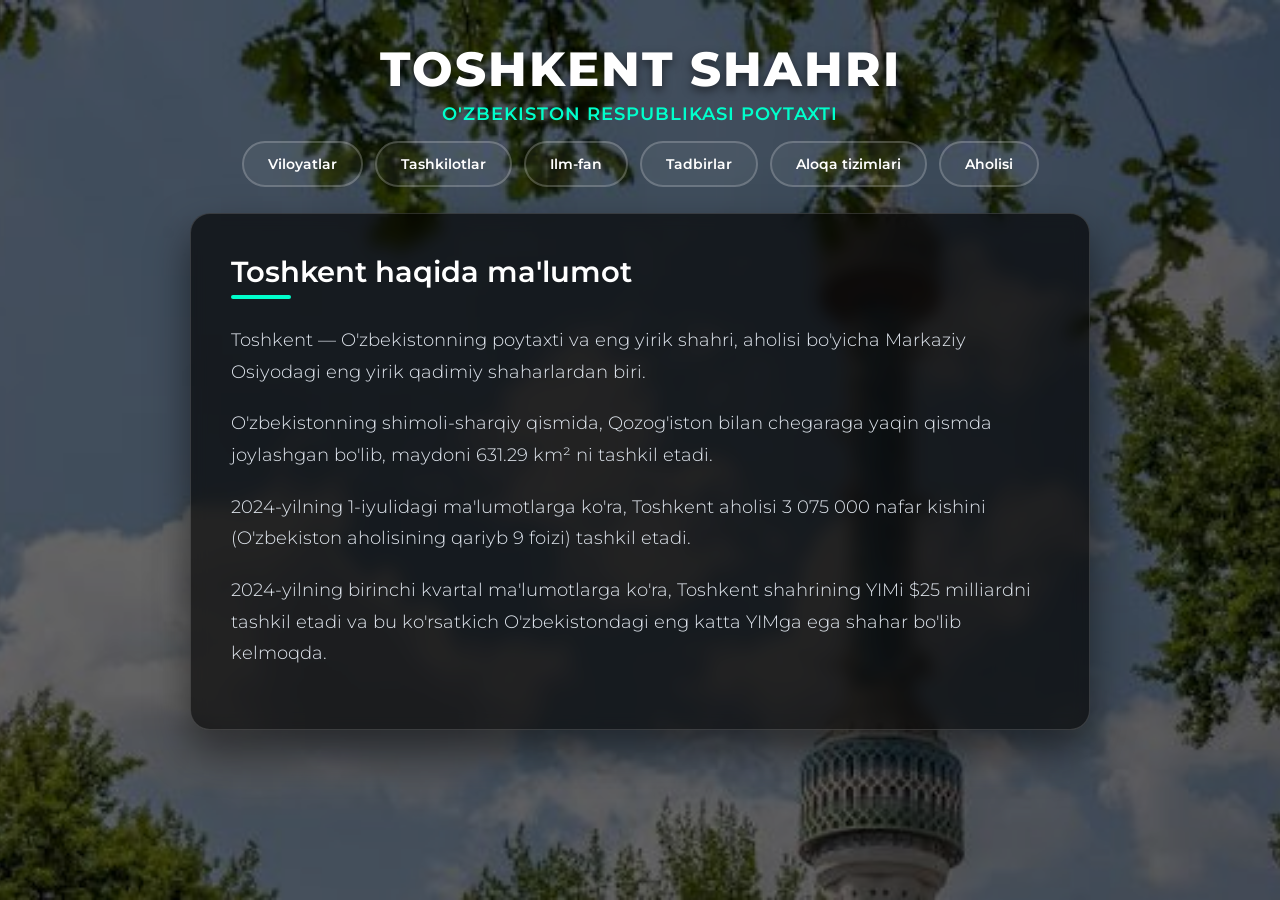
<file: index.html>
<!DOCTYPE html>
<html lang="uz">
<head>
    <meta charset="UTF-8">
    <meta name="viewport" content="width=device-width, initial-scale=1.0">
     <meta name="google-site-verification" content="fRH6nP3JcRYmKhe4pKPbBifGPn63-e7FtsU0VUmfptg" />
    <title>Toshkent viloyati - Toshkent shahri</title>
    <link rel="stylesheet" href="style.css">
</head>
<body>

    <div class="main-overlay">
        <nav>
            <div class="box">
                <h1>Toshkent shahri</h1>
                <p>O'zbekiston Respublikasi poytaxti</p>
            </div>
            <ul>
                <li><a href="https://uz.wikipedia.org/wiki/O%CA%BBzbekiston_viloyatlari">Viloyatlar</a></li>
                <li><a href="https://govinfo.uz/uz/organizations">Tashkilotlar</a></li>
                <li><a href="https://academy.uz/uz/page/ozbekistonda-ilm-fan-taraqqiyoti">Ilm-fan</a></li>
                <li><a href="https://gov.uz/oz/madaniyat/activity_page/tadbirlar">Tadbirlar</a></li>
                <li><a href="https://lex.uz/docs/-299196">Aloqa tizimlari</a></li>
                <li><a href="https://uz.wikipedia.org/wiki/O%CA%BBzbekiston_demografiyasi">Aholisi</a></li>
            </ul>
        </nav>

        <header>
            <h2>Toshkent haqida ma'lumot</h2>
            <p>Toshkent — O'zbekistonning poytaxti va eng yirik shahri, aholisi bo'yicha Markaziy Osiyodagi eng yirik qadimiy shaharlardan biri.</p>
            <p>O'zbekistonning shimoli-sharqiy qismida, Qozog'iston bilan chegaraga yaqin qismda joylashgan bo'lib, maydoni 631.29 km² ni tashkil etadi.</p>
            <p>2024-yilning 1-iyulidagi ma'lumotlarga ko'ra, Toshkent aholisi 3 075 000 nafar kishini (O'zbekiston aholisining qariyb 9 foizi) tashkil etadi.</p>
            <p>2024-yilning birinchi kvartal ma'lumotlarga ko'ra, Toshkent shahrining YIMi $25 milliardni tashkil etadi va bu ko'rsatkich O'zbekistondagi eng katta YIMga ega shahar bo'lib kelmoqda.</p>
        </header>
    </div>

</body>
</html>
</file>
<file: style.css>
@import url('https://fonts.googleapis.com/css2?family=Montserrat:wght@300;400;600;800&display=swap');

* {
    margin: 0;
    padding: 0;
    box-sizing: border-box;
    font-family: 'Montserrat', sans-serif;
}

/* ORQA FONGA TOSHKENT TELEMINORASI RASMI QO'SHILDI */
body {
    background-image: url('teleminora.jpg');
    background-size: cover;
    background-position: center;
    background-repeat: no-repeat;
    background-attachment: fixed;
    min-height: 100vh;
}

/* Rasm ustidan qora shaffof qatlam (matnlar yaxshi o'qilishi uchun) */
.main-overlay {
    background: rgba(0, 0, 0, 0.6);
    min-height: 100vh;
    width: 100%;
    padding: 40px 20px;
    display: flex;
    flex-direction: column;
    align-items: center;
}

/* Navigatsiya bloki */
nav {
    width: 100%;
    max-width: 900px;
    text-align: center;
    margin-bottom: 40px;
}

.box h1 {
    font-size: 3rem;
    font-weight: 800;
    color: #ffffff;
    text-transform: uppercase;
    letter-spacing: 2px;
    text-shadow: 0 4px 10px rgba(0,0,0,0.5);
}

.box p {
    font-size: 1.1rem;
    color: #00ffcc; 
    font-weight: 600;
    margin-top: 5px;
    letter-spacing: 1px;
    text-transform: uppercase;
}

/* Menyu tugmalari */
nav ul {
    list-style: none;
    display: flex;
    flex-wrap: wrap;
    justify-content: center;
    gap: 12px;
    margin-top: 30px;
}

nav ul li a {
    text-decoration: none;
    color: #ffffff;
    font-size: 0.9rem;
    font-weight: 600;
    padding: 12px 24px;
    border: 2px solid rgba(255, 255, 255, 0.2);
    border-radius: 50px;
    background: rgba(255, 255, 255, 0.05);
    backdrop-filter: blur(5px);
    transition: all 0.3s ease;
}

/* Tugmaga sichqoncha kelganda yonish effekti */
nav ul li a:hover {
    background: #ffffff;
    color: #000000;
    border-color: #ffffff;
    box-shadow: 0 0 20px rgba(255,255,255,0.6);
    transform: translateY(-3px);
}

/* Ma'lumotlar chiqadigan oyna */
header {
    width: 100%;
    max-width: 900px;
    background: rgba(0, 0, 0, 0.65); /* Bir oz to'qroq qilindi, rasm ustida matn tiniq o'qiladi */
    border: 1px solid rgba(255, 255, 255, 0.15);
    backdrop-filter: blur(8px);
    padding: 40px;
    border-radius: 20px;
    box-shadow: 0 20px 40px rgba(0,0,0,0.5);
}

header h2 {
    font-size: 1.8rem;
    color: #ffffff;
    margin-bottom: 25px;
    font-weight: 600;
    position: relative;
    padding-bottom: 10px;
}

/* Sarlavha tagidagi chiziq */
header h2::after {
    content: '';
    position: absolute;
    left: 0;
    bottom: 0;
    width: 60px;
    height: 4px;
    background: #00ffcc;
    border-radius: 2px;
}

/* Matn sozlamalari */
header p {
    font-size: 1.1rem;
    line-height: 1.8;
    color: #e2e8f0;
    margin-bottom: 20px;
    font-weight: 300;
}

/* Mobil telefonlar uchun avtomatik moslashish */
@media (max-width: 768px) {
    .box h1 { font-size: 2rem; }
    nav ul { flex-direction: column; gap: 8px; }
    nav ul li a { display: block; padding: 10px; }
    header { padding: 25px; }
    header p { font-size: 1rem; }
}
</file>
